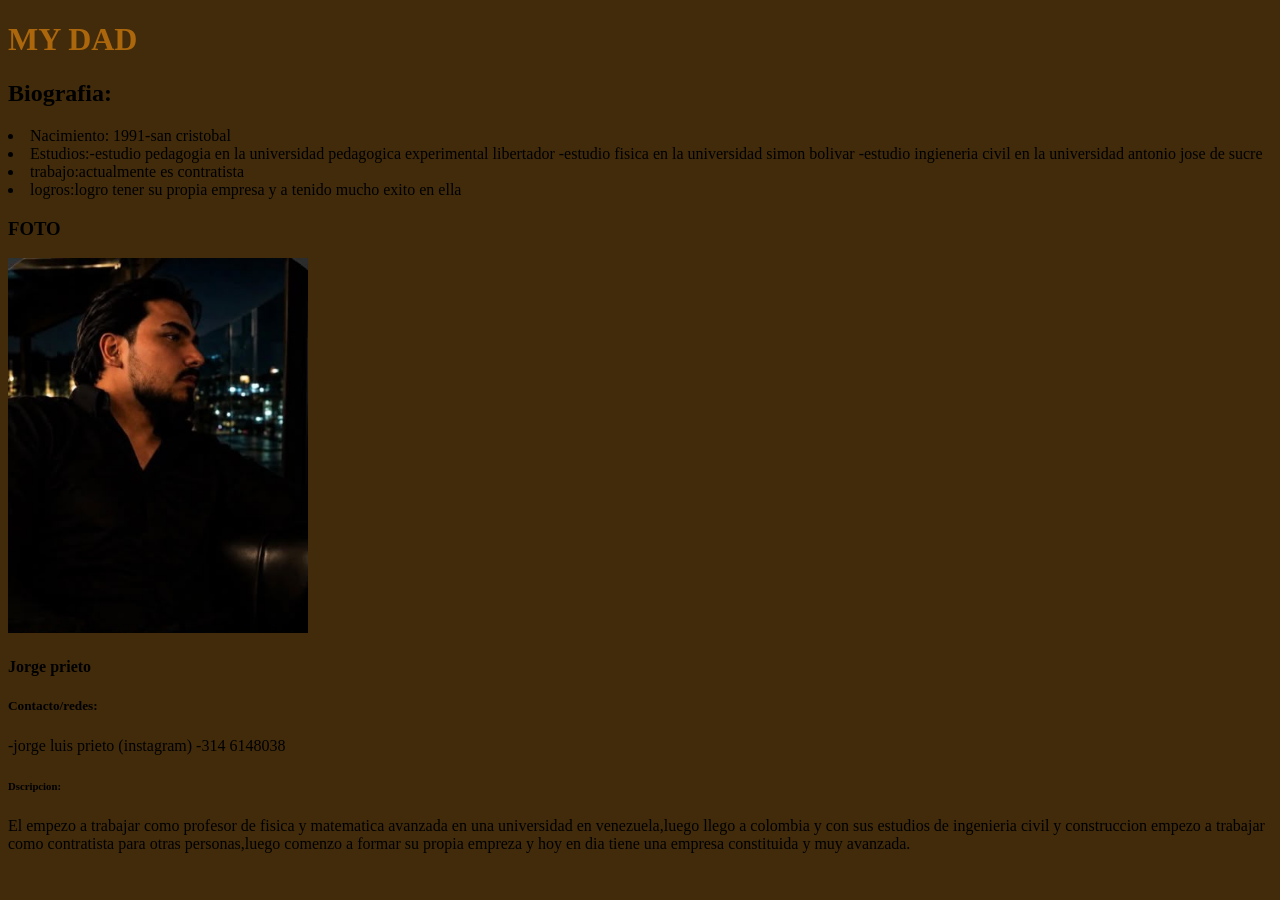
<file: index.html>
<!DOCTYPE html>
<html>
<head>
    <h1>MY DAD</h1>
<link rel="stylesheet" href="styles.css">
  <title>FATHER</title>
 </head>
<body>
  <h2>Biografia:</h2>
  <o1> 
   <li>Nacimiento: 1991-san cristobal</li>
   <li>Estudios:-estudio pedagogia en la universidad pedagogica experimental libertador
    -estudio fisica en la universidad simon bolivar
    -estudio ingieneria civil en la universidad antonio jose de sucre </li>
   <li>trabajo:actualmente es contratista</li>
   <li>logros:logro tener su propia empresa y a tenido mucho exito en ella</li>
</o1>
<h3>FOTO</h3>
<img src="papa.jpeg" width="300">
<h4>Jorge prieto</h4>

<h5>Contacto/redes:</h5>
-jorge luis prieto (instagram)
-314 6148038
<h6>Dscripcion:</h6>
El empezo a trabajar como profesor de fisica y matematica avanzada en una universidad en venezuela,luego llego a colombia 
y con sus estudios de ingenieria civil y construccion empezo a trabajar como contratista para otras personas,luego comenzo
a formar su propia empreza y hoy en dia tiene una empresa constituida y muy avanzada.


</div>


    
</body>
</html>
</file>
<file: styles.css>
body {
   background-color: rgb(65, 43, 11);
}

h1{
   color: rgb(172, 103, 13);
}
</file>
